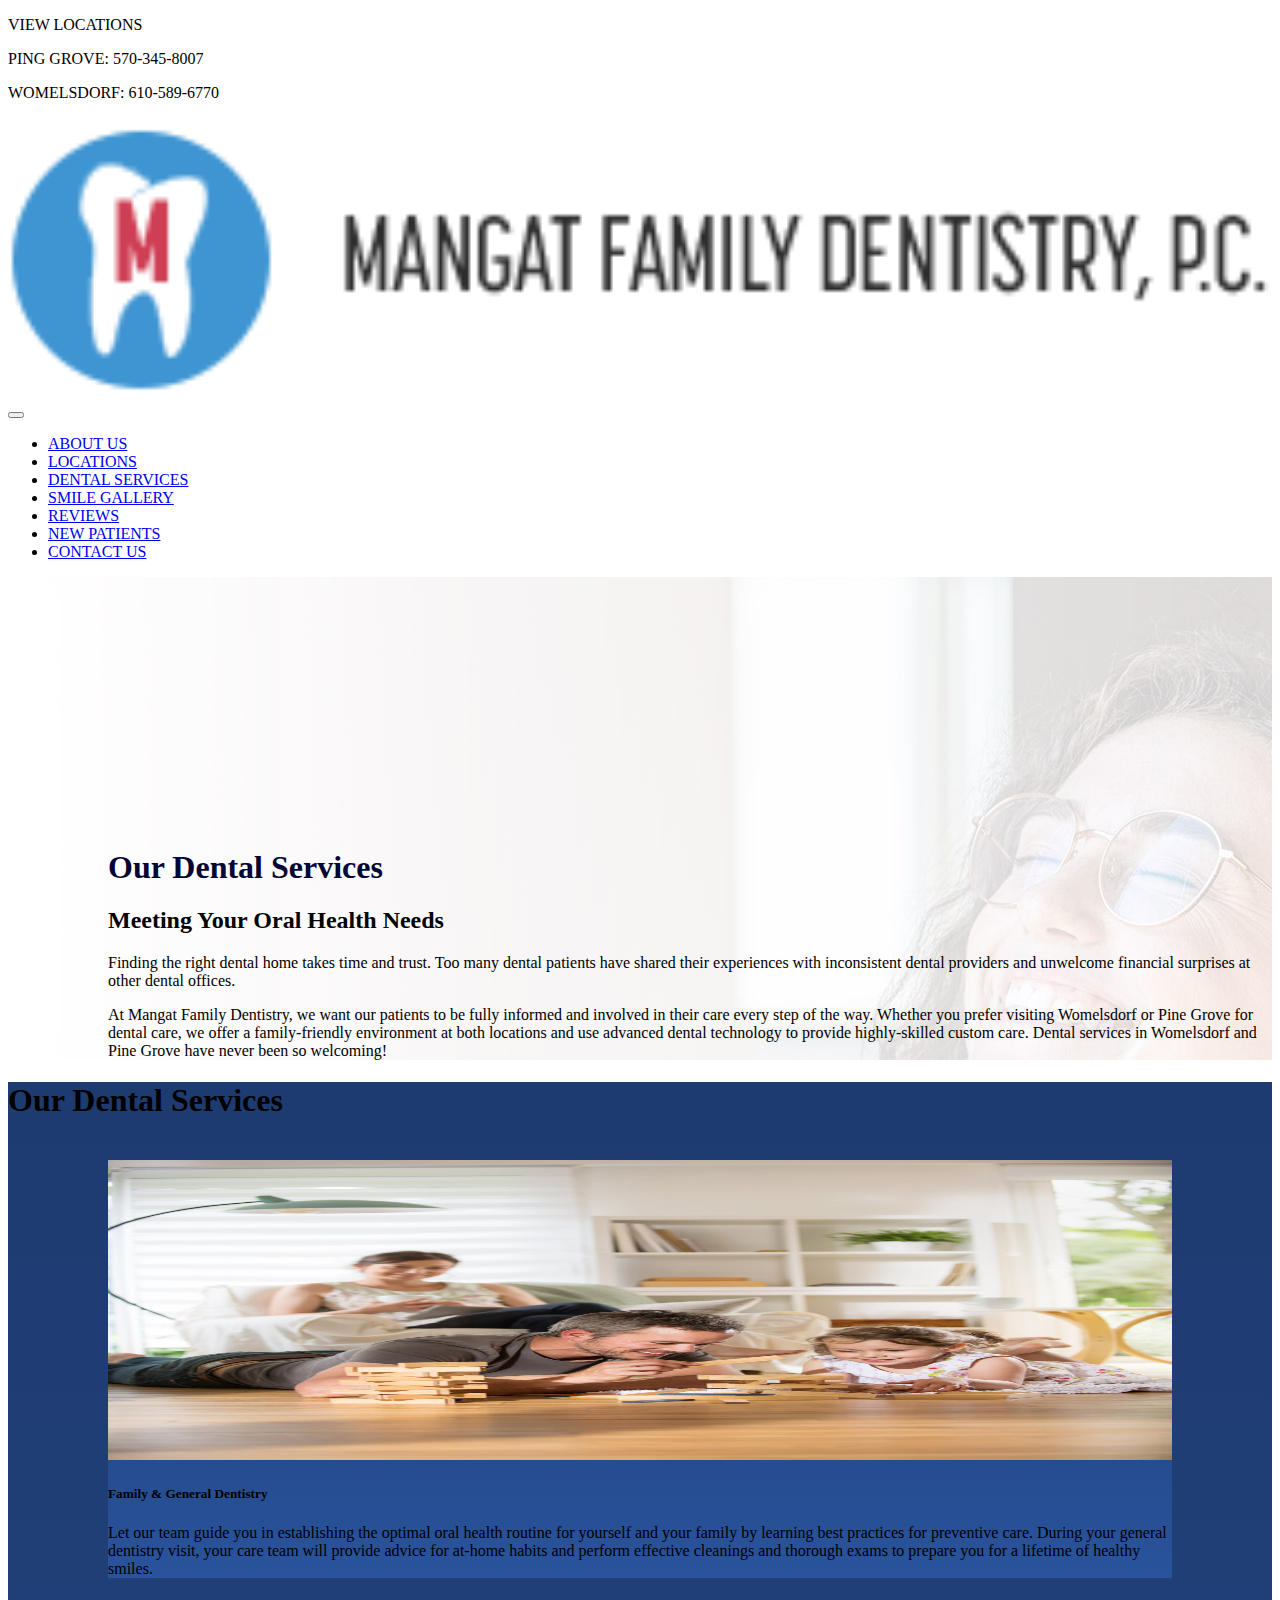
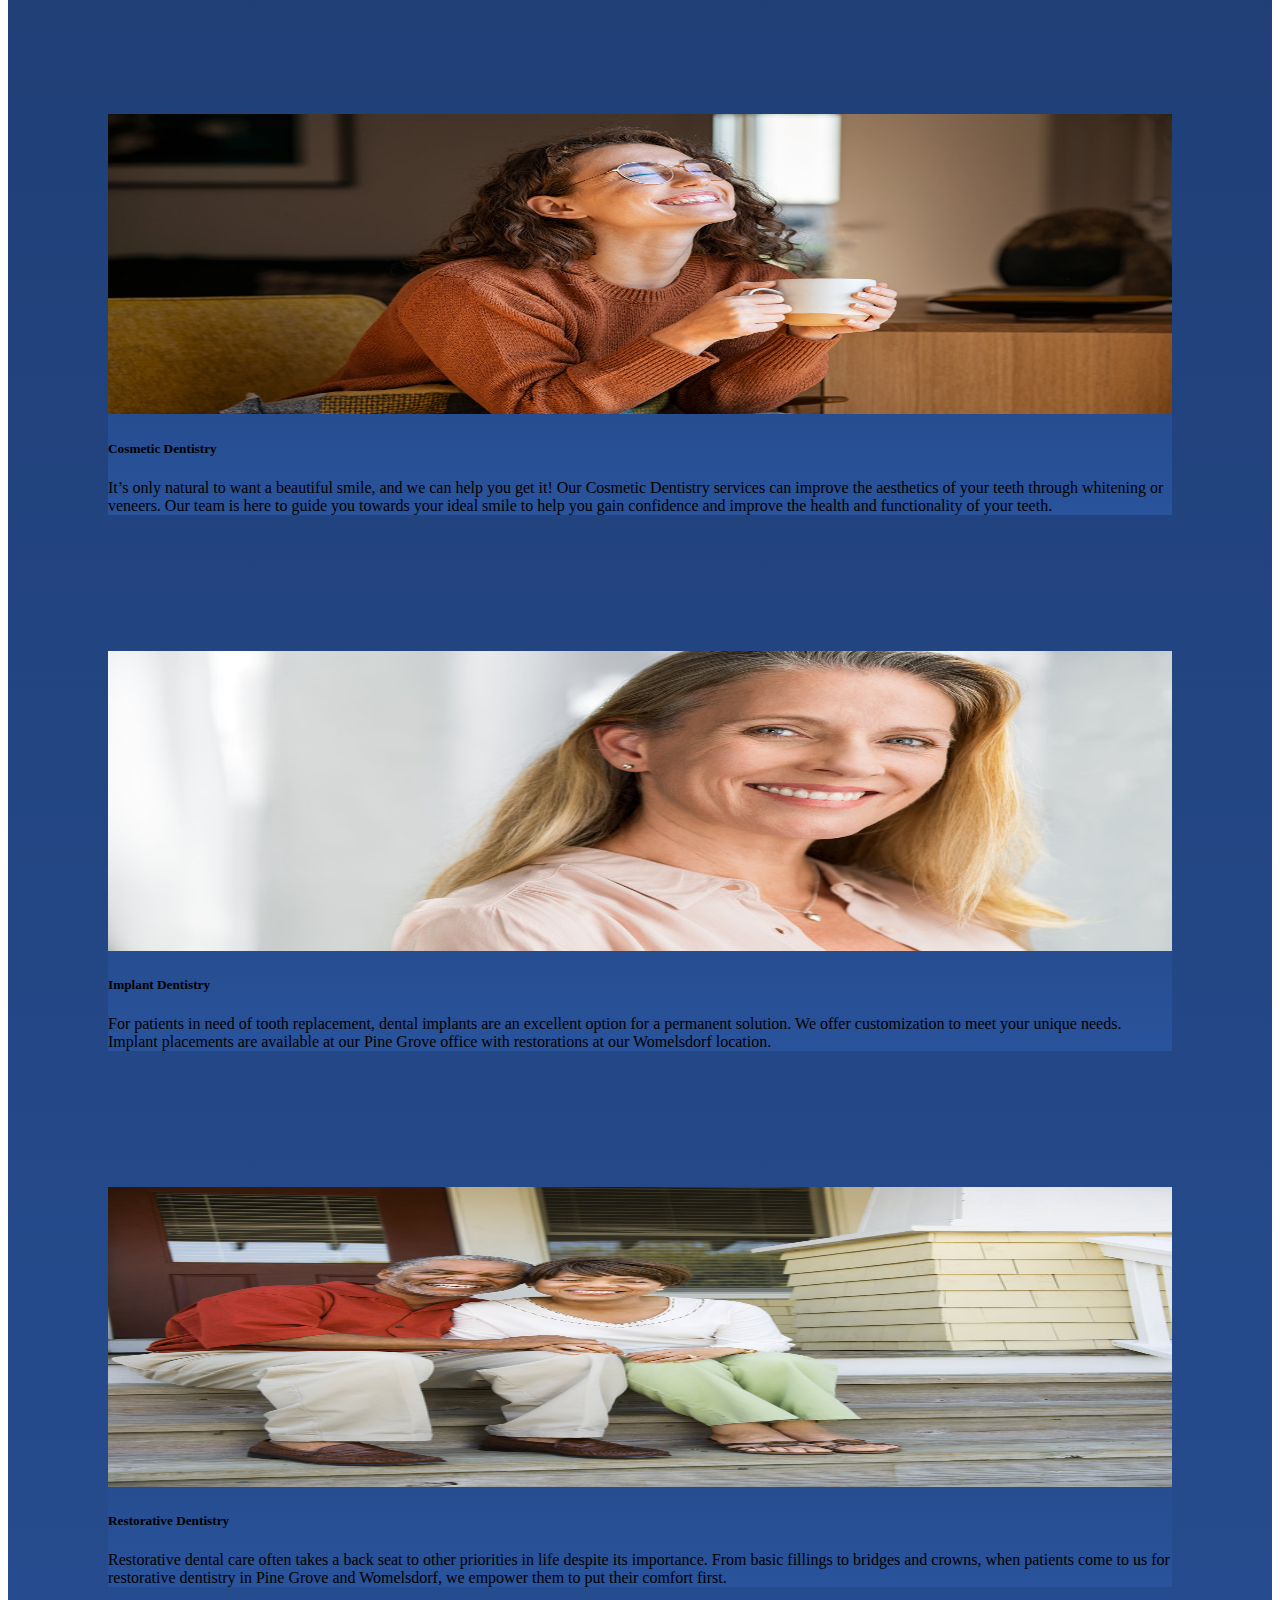
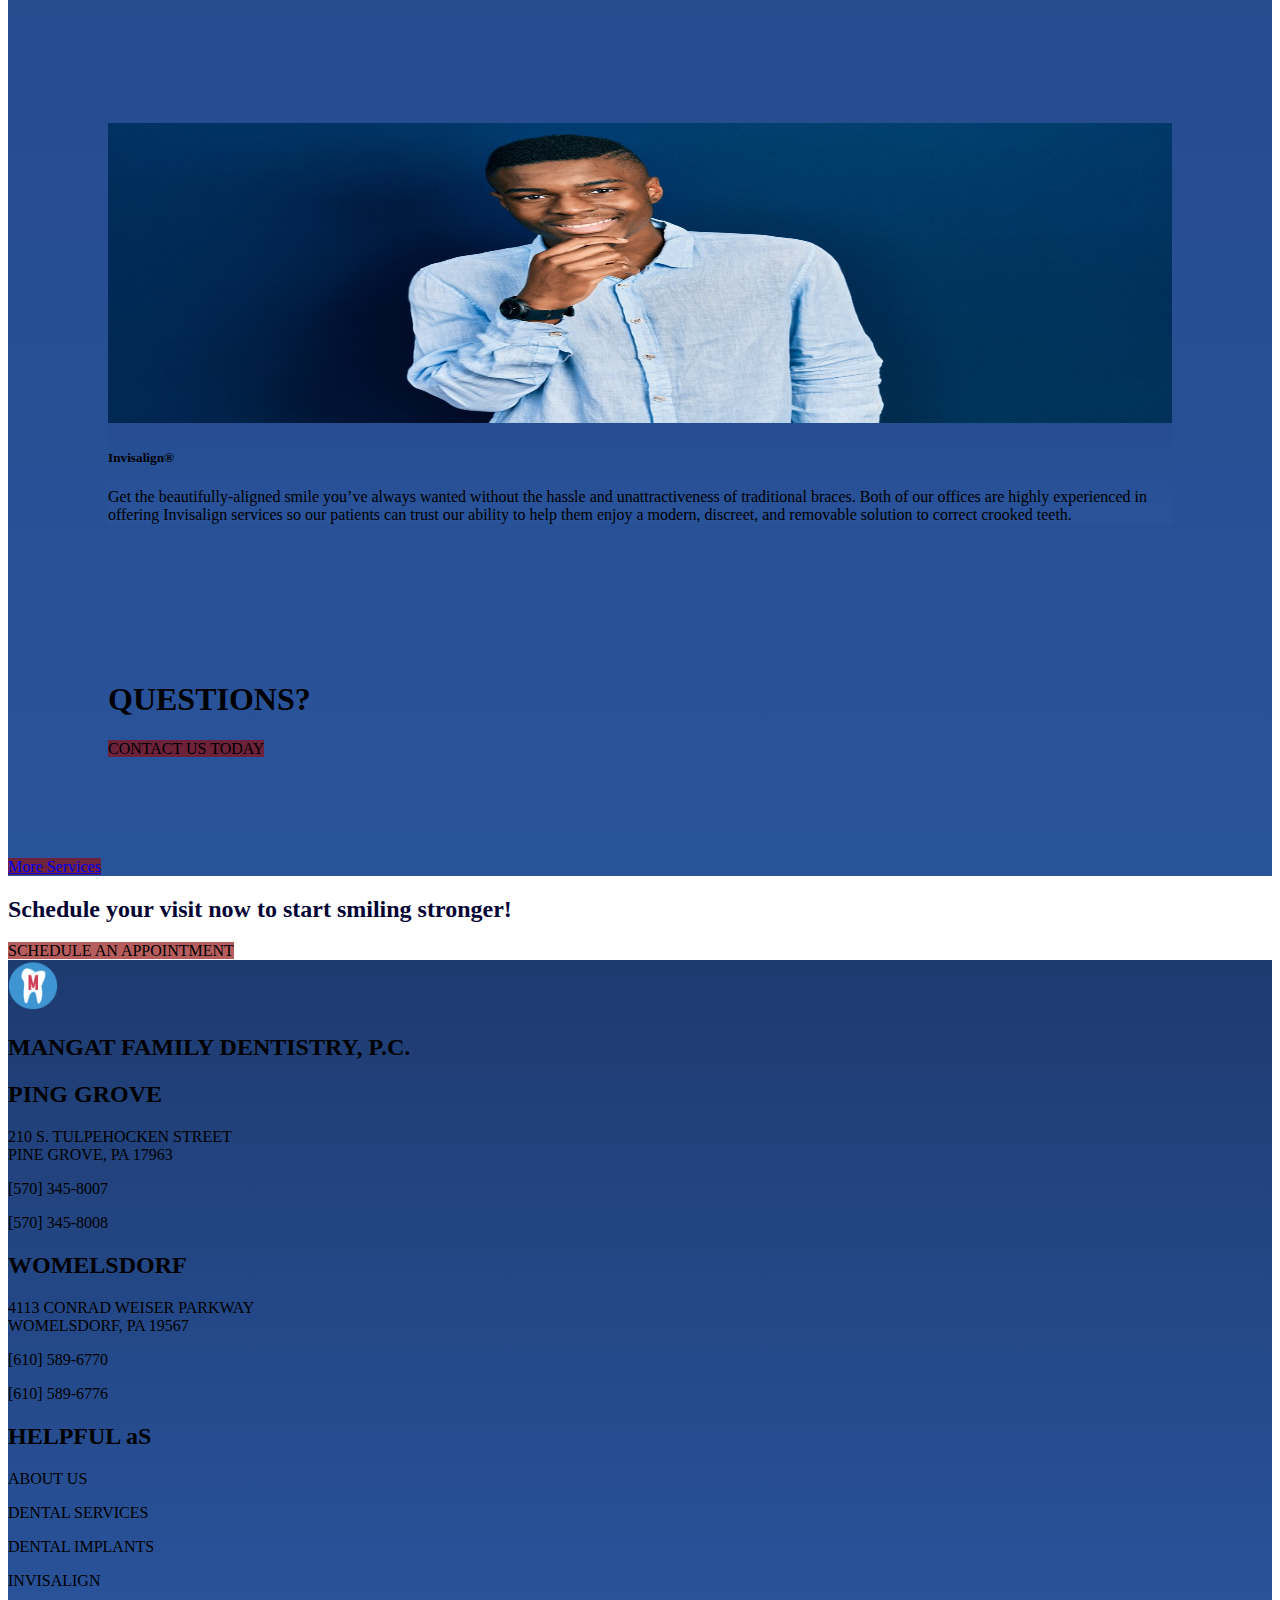
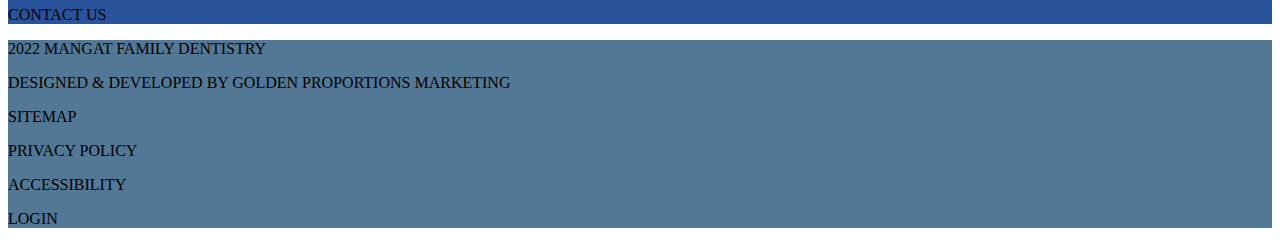
<file: mangat_main_service.html>
<!DOCTYPE html>
<html lang="en">
  <head>
    <meta charset="UTF-8" />
    <meta http-equiv="X-UA-Compatible" content="IE=edge" />
    <meta name="viewport" content="width=device-width, initial-scale=1.0" />
    <link
      href="https://cdn.jsdelivr.net/npm/bootstrap@5.0.2/dist/css/bootstrap.min.css"
      rel="stylesheet"
      integrity="sha384-EVSTQN3/azprG1Anm3QDgpJLIm9Nao0Yz1ztcQTwFspd3yD65VohhpuuCOmLASjC"
      crossorigin="anonymous"
    />
    <script
      src="https://cdn.jsdelivr.net/npm/bootstrap@5.0.2/dist/js/bootstrap.bundle.min.js"
      integrity="sha384-MrcW6ZMFYlzcLA8Nl+NtUVF0sA7MsXsP1UyJoMp4YLEuNSfAP+JcXn/tWtIaxVXM"
      crossorigin="anonymous"
    ></script>
    <link
      rel="stylesheet"
      href="https://cdnjs.cloudflare.com/ajax/libs/font-awesome/6.2.1/css/all.min.css"
      integrity="sha512-MV7K8+y+gLIBoVD59lQIYicR65iaqukzvf/nwasF0nqhPay5w/9lJmVM2hMDcnK1OnMGCdVK+iQrJ7lzPJQd1w=="
      crossorigin="anonymous"
      referrerpolicy="no-referrer"
    />
    <link rel="stylesheet" href="style.css" />

    <title>Manget Family Dentistry, P.C. - Dental Services</title>
  </head>
  <body>
    <!-- header start -->
    <div class="fixed-top">
      <div class="container-fluid bg-primary text-white">
        <div class="row">
          <div class="d-flex col-lg-7 mt-2">
            <a href="" class="text-white"
              ><i class="fa-sharp fa-solid fa-location-dot p-1"></i
            ></a>
            <p>VIEW LOCATIONS</p>
          </div>
          <div class="col-lg-5 mt-2">
            <div class="row d-flex">
              <div class="col-lg-6">
                <p><i class="fa fa-phone"></i> PING GROVE: 570-345-8007</p>
              </div>
              <div class="col-lg-6">
                <p><i class="fa fa-phone"></i> WOMELSDORF: 610-589-6770</p>
              </div>
            </div>
          </div>
        </div>
      </div>

      <nav class="navbar navbar-expand-lg navbar-light bg-light transparent">
        <div class="container-fluid">
          <a class="navbar-brand" href="/index.html"
            ><img class="aimg2" src="images/logo.png" alt=""
          /></a>
          <button
            class="navbar-toggler"
            type="button"
            data-bs-toggle="collapse"
            data-bs-target="#navbarSupportedContent"
            aria-controls="navbarSupportedContent"
            aria-expanded="false"
            aria-label="Toggle navigation"
          >
            <span class="navbar-toggler-icon"></span>
          </button>
          <div
            class="collapse navbar-collapse flex-grow-0"
            id="navbarSupportedContent"
          >
            <ul class="navbar-nav me-auto mb-2 mb-lg-0">
              <li class="nav-item">
                <a class="nav-link" href="/about_us.html"> ABOUT US </a>
              </li>
              <li class="nav-item">
                <a class="nav-link" href="#"> LOCATIONS </a>
              </li>
              <li class="nav-item">
                <a class="nav-link" href="/mangat_main_service.html">
                  DENTAL SERVICES
                </a>
              </li>
              <li class="nav-item">
                <a class="nav-link" href="#"> SMILE GALLERY </a>
              </li>
              <li class="nav-item">
                <a class="nav-link" href="#"> REVIEWS </a>
              </li>
              <li class="nav-item">
                <a class="nav-link" href="/new_patients.html"> NEW PATIENTS </a>
              </li>
              <li class="nav-item">
                <a class="nav-link" href="#"> CONTACT US </a>
              </li>
            </ul>
          </div>
        </div>
      </nav>
    </div>
    <!-- header end -->

    <div
      class="container-fluid p-5"
      style="
        background-image: url(images/cosmetic-hero-flattened.jpg);

        width: 100%;
      "
    >
      <div class="row wlc">
        <div class="col-lg-6 col-sm-12">
          <h1>Our Dental Services</h1>
          <h2>Meeting Your Oral Health Needs</h2>
          <p class="">
            Finding the right dental home takes time and trust. Too many dental
            patients have shared their experiences with inconsistent dental
            providers and unwelcome financial surprises at other dental offices.
          </p>

          <p class="">
            At Mangat Family Dentistry, we want our patients to be fully
            informed and involved in their care every step of the way. Whether
            you prefer visiting Womelsdorf or Pine Grove for dental care, we
            offer a family-friendly environment at both locations and use
            advanced dental technology to provide highly-skilled custom care.
            Dental services in Womelsdorf and Pine Grove have never been so
            welcoming!
          </p>
        </div>

        <div class="col-lg-6 col-sm-12"></div>
      </div>
    </div>

    <!-- our dental services section start-->

    <div class="container-fluid bgc text-white">
      <div class="container text-white">
        <div class="row text-center justify-content-between p-5">
          <h1 class="p-3">Our Dental Services</h1>
          <div class="col-lg-6 col-sm-12 locationd">
            <div class="card cardC">
              <img
                src="images/shutterstock_520071730.jpg"
                class="card-img-top"
                alt="..."
              />
              <div class="card-body">
                <h5 class="card-title">Family & General Dentistry</h5>
                <p>
                  Let our team guide you in establishing the optimal oral health
                  routine for yourself and your family by learning best
                  practices for preventive care. During your general dentistry
                  visit, your care team will provide advice for at-home habits
                  and perform effective cleanings and thorough exams to prepare
                  you for a lifetime of healthy smiles.
                </p>
              </div>
            </div>
          </div>
          <div class="col-lg-6 col-sm-12 locationd">
            <div class="card cardC">
              <img
                src="images/shutterstock_2003674928.jpg"
                class="card-img-top"
                alt="..."
              />
              <div class="card-body">
                <h5 class="card-title">Cosmetic Dentistry</h5>
                <p>
                  It’s only natural to want a beautiful smile, and we can help
                  you get it! Our Cosmetic Dentistry services can improve the
                  aesthetics of your teeth through whitening or veneers. Our
                  team is here to guide you towards your ideal smile to help you
                  gain confidence and improve the health and functionality of
                  your teeth.
                </p>
              </div>
            </div>
          </div>
        </div>
        <div class="row text-center justify-content-between p-5">
          <div class="col-lg-6 col-sm-12 locationd">
            <div class="card cardC">
              <img
                src="images/shutterstock_1133419244.jpg"
                class="card-img-top"
                alt="..."
              />
              <div class="card-body">
                <h5 class="card-title">Implant Dentistry</h5>
                <p>
                  For patients in need of tooth replacement, dental implants are
                  an excellent option for a permanent solution. We offer
                  customization to meet your unique needs. Implant placements
                  are available at our Pine Grove office with restorations at
                  our Womelsdorf location.
                </p>
              </div>
            </div>
          </div>
          <div class="col-lg-6 col-sm-12 locationd">
            <div class="card cardC">
              <img
                src="images/shutterstock_44645374.jpg"
                class="card-img-top"
                alt="..."
              />
              <div class="card-body">
                <h5 class="card-title">Restorative Dentistry</h5>
                <p>
                  Restorative dental care often takes a back seat to other
                  priorities in life despite its importance. From basic fillings
                  to bridges and crowns, when patients come to us for
                  restorative dentistry in Pine Grove and Womelsdorf, we empower
                  them to put their comfort first.
                  <!-- Let us get you on track to
                  return your oral health to optimal functionality! -->
                </p>
              </div>
            </div>
          </div>
        </div>
        <div class="row text-center justify-content-between p-5">
          <div class="col-lg-6 col-sm-12 locationd">
            <div class="card cardC">
              <img
                src="images/shutterstock_2075123968.jpg"
                class="card-img-top"
                alt="..."
              />
              <div class="card-body">
                <h5 class="card-title">Invisalign®</h5>
                <p>
                  Get the beautifully-aligned smile you’ve always wanted without
                  the hassle and unattractiveness of traditional braces. Both of
                  our offices are highly experienced in offering Invisalign
                  services so our patients can trust our ability to help them
                  enjoy a modern, discreet, and removable solution to correct
                  crooked teeth.
                </p>
              </div>
            </div>
          </div>
          <div class="col-lg-6 col-sm-12 locationd">
            <div class="p-5"><h1>QUESTIONS?</h1></div>
            <div>
              <a type="button" class="btn text-white">CONTACT US TODAY</a>
            </div>
          </div>
          <div>
            <a
              type="button"
              href="/mangat_sub_services.html"
              class="btn text-white"
              >More Services</a
            >
          </div>
        </div>
      </div>
    </div>

    <!-- our dental services section end-->

    <!-- schedule section start-->
    <div class="container-fluid p-5">
      <div class="container text-center pt-5">
        <div>
          <h2 class="ac">
            <b> Schedule your visit now to start smiling stronger! </b>
          </h2>
        </div>

        <div class="text-center pt-4">
          <a type="button" class="btn text-white p-2"
            >SCHEDULE AN APPOINTMENT</a
          >
        </div>
      </div>
    </div>
    <!--schedule section end -->
    <!-- footer start  -->
    <div class="comtainer-fluid text-white bgc">
      <div class="container text-center">
        <div class="p-3">
          <img class="fevicon" src="images/favicon.png" alt="" />
        </div>
        <div><h2>MANGAT FAMILY DENTISTRY, P.C.</h2></div>
        <div class="h2">
          <i class="fa-brands fa-facebook p-4"></i>
          <i class="fa-brands fa-google p-4"></i>
          <i class="fa-brands fa-youtube p-4"></i>
        </div>
      </div>
      <div class="container">
        <div class="row">
          <!-- ping Grove section start -->
          <div class="col-lg-4 col-md-6 col-sm-12 text-center">
            <h2>PING GROVE</h2>
            <div>
              <p>210 S. TULPEHOCKEN STREET <br />PINE GROVE, PA 17963</p>
              <p><i class="fa fa-phone"></i> [570] 345-8007</p>
              <p><i class="fa fa-phone"></i> [570] 345-8008</p>
            </div>
          </div>
          <!-- ping Grove section end -->
          <!-- Womelsdorf section start -->
          <div class="col-lg-4 col-md-6 col-sm-12 text-center">
            <h2>WOMELSDORF</h2>
            <div>
              <p>
                4113 CONRAD WEISER PARKWAY<br />
                WOMELSDORF, PA 19567
              </p>
              <p><i class="fa fa-phone"></i> [610] 589-6770</p>
              <p><i class="fa fa-phone"></i> [610] 589-6776</p>
            </div>
          </div>
          <!-- Womelsdorf section end -->
          <!-- helpful as section start -->
          <div class="col-lg-4 col-md-6 col-sm-12 text-center">
            <h2>HELPFUL aS</h2>
            <div>
              <p>ABOUT US</p>
              <p>DENTAL SERVICES</p>
              <p>DENTAL IMPLANTS</p>
              <p>INVISALIGN</p>
              <p>CONTACT US</p>
            </div>
          </div>
          <!-- helpful as section end -->
        </div>
      </div>
    </div>
    <div class="container-fluid text-white" style="background-color: #537895">
      <div class="row text-center">
        <div class="col-lg-8 col-sm-12 d-flex justify-content-center gap-4">
          <p class="p-1">
            <i class="fa-solid fa-copyright"></i> 2022 MANGAT FAMILY DENTISTRY
          </p>

          <p class="p-1">
            DESIGNED & DEVELOPED BY GOLDEN PROPORTIONS MARKETING
          </p>
        </div>
        <div class="col-lg-4 col-sm-12">
          <div class="row">
            <div class="col-lg-6 d-flex justify-content-center gap-3">
              <p class="p-1">SITEMAP</p>

              <p class="p-1">PRIVACY POLICY</p>
            </div>
            <div class="col-lg-6 d-flex justify-content-center gap-3">
              <p class="p-1">ACCESSIBILITY</p>

              <p class="p-1">LOGIN</p>
            </div>
          </div>
        </div>
      </div>
    </div>
    <!-- footer end -->
  </body>
</html>
</file>
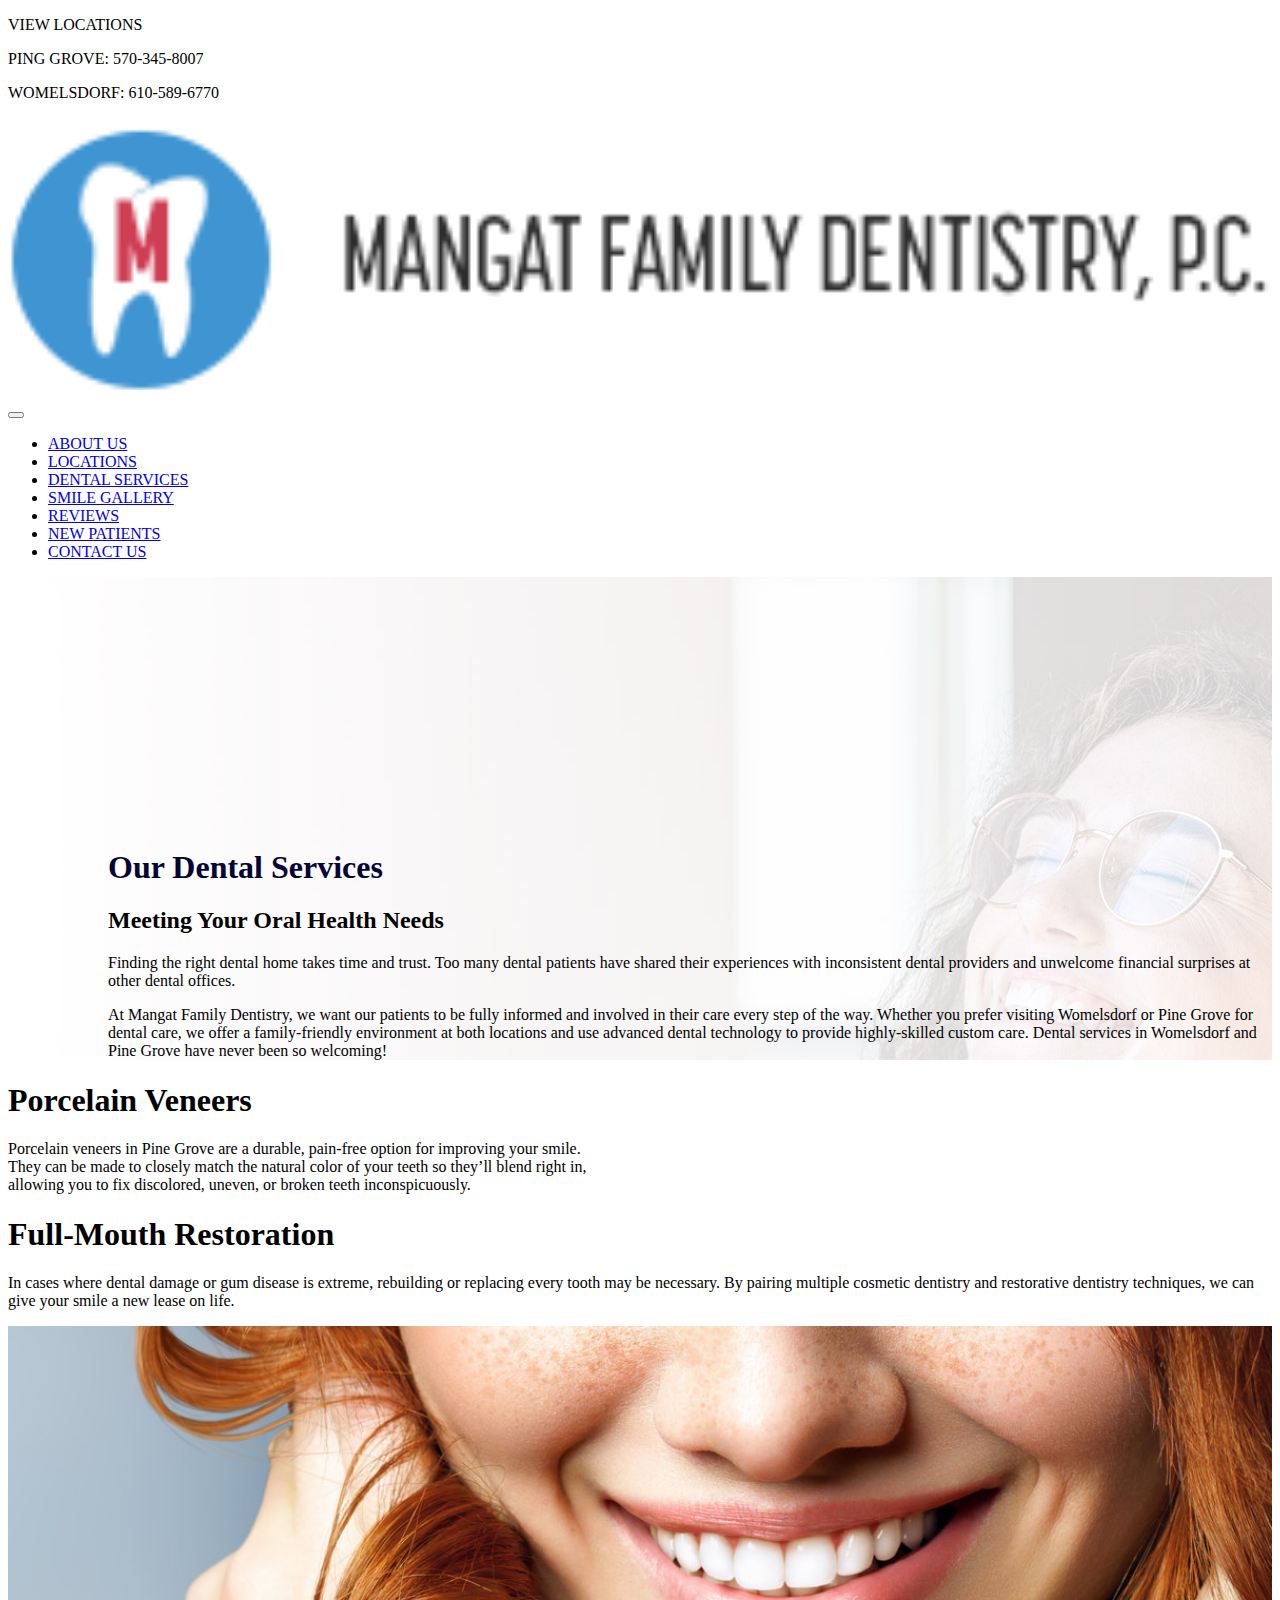
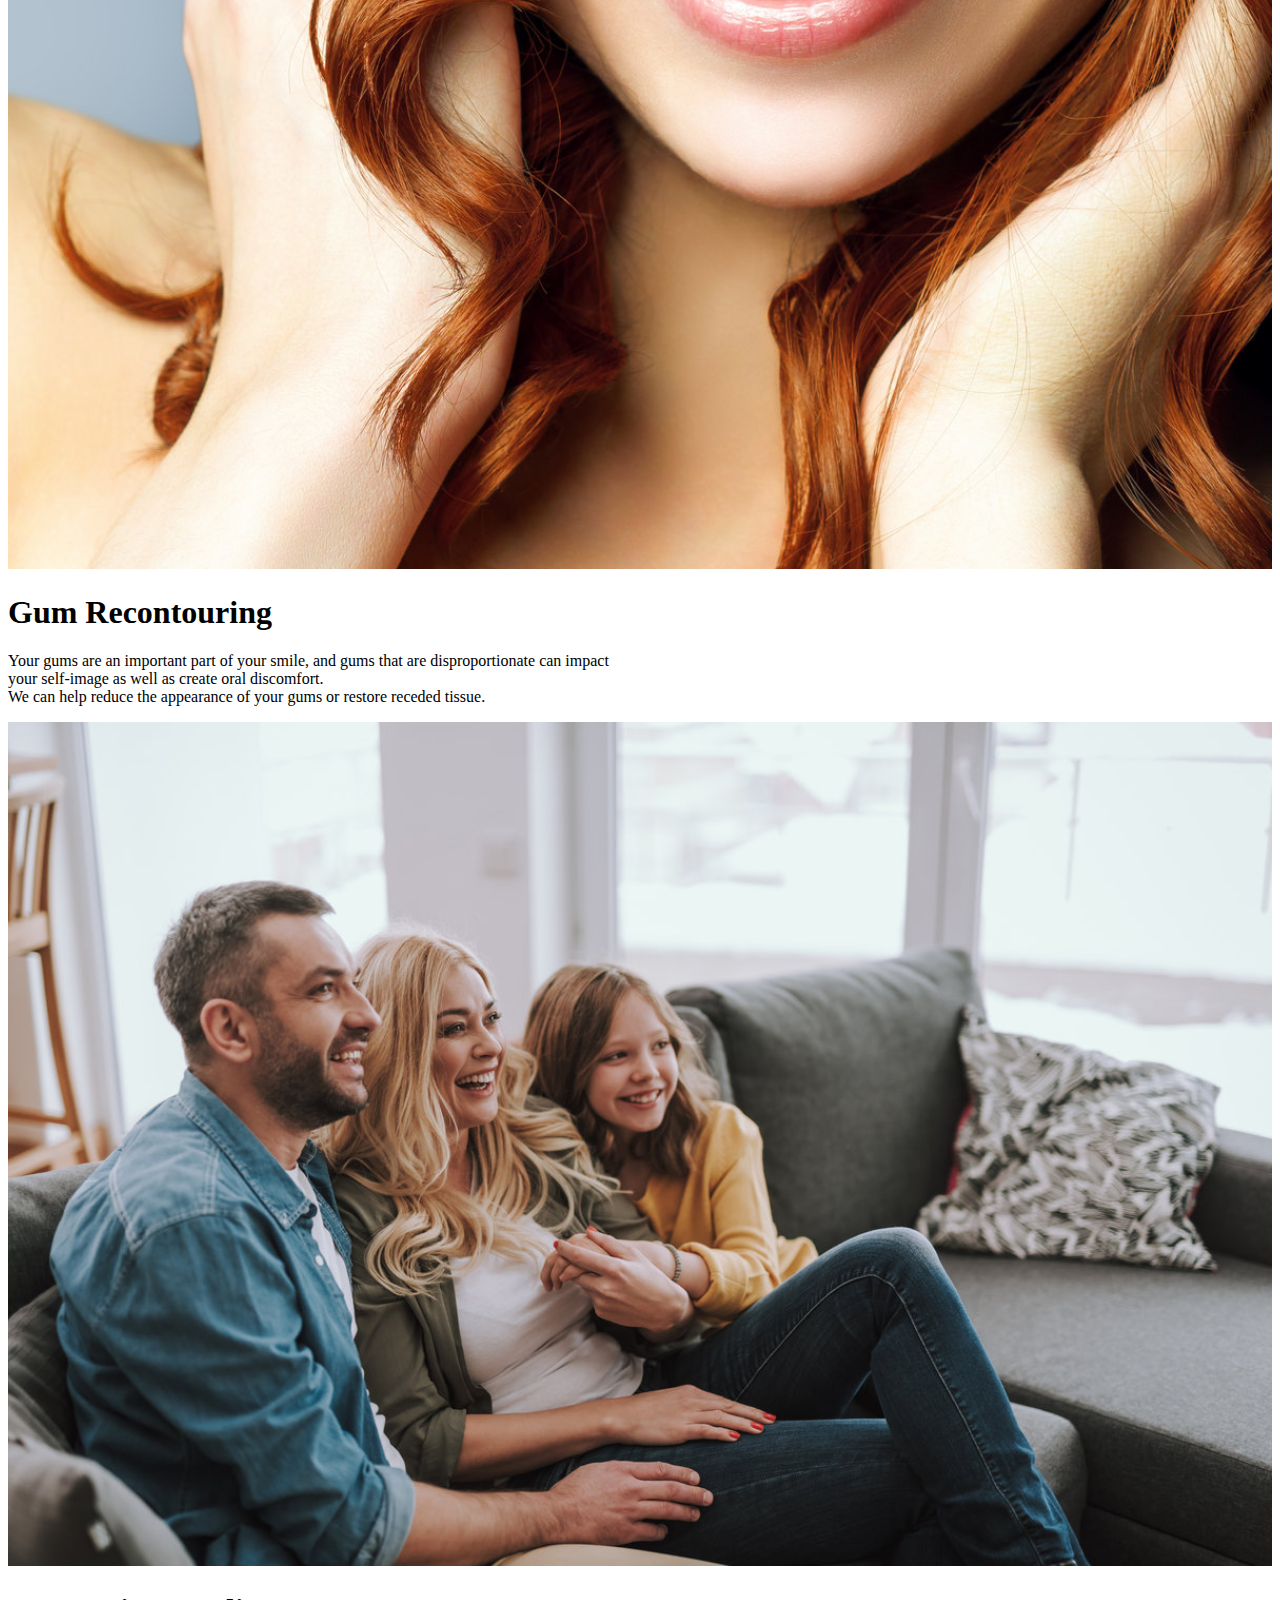
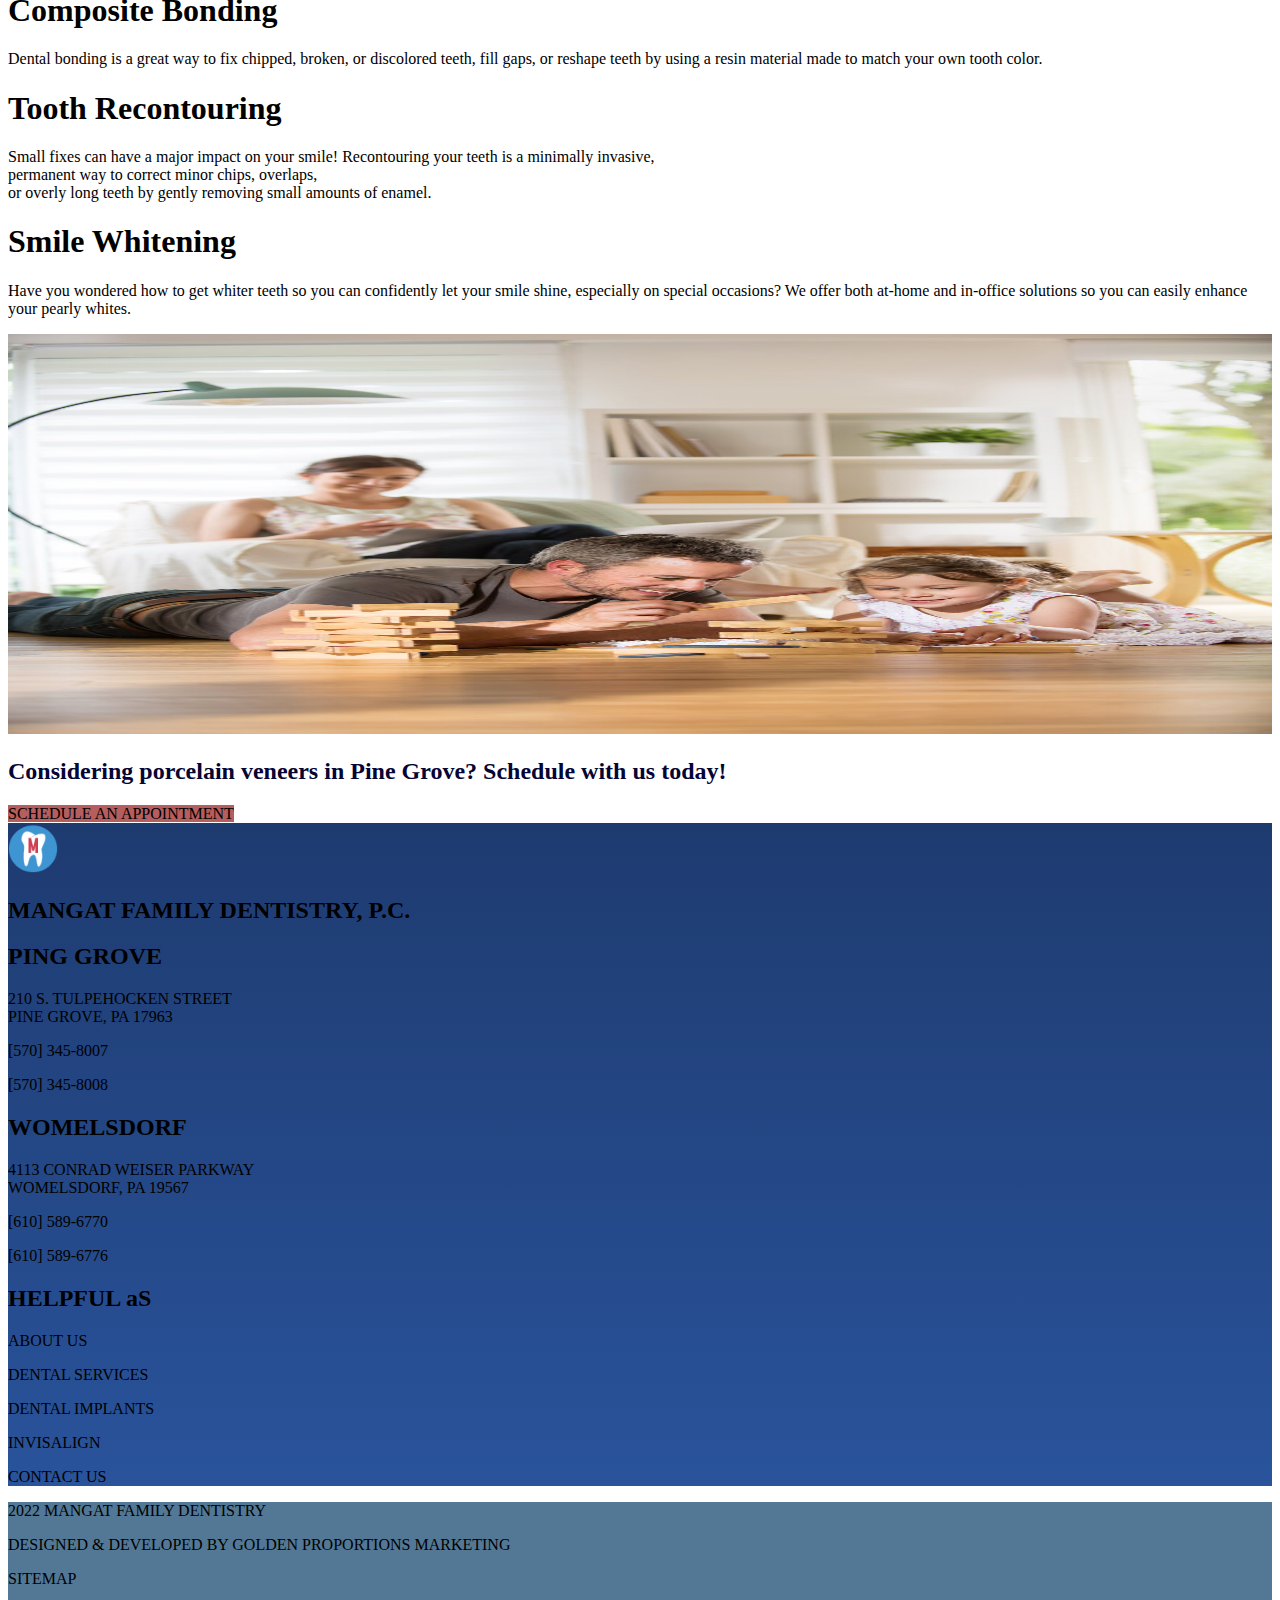
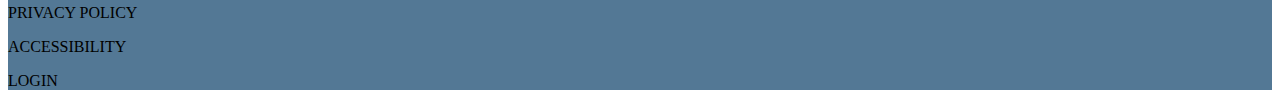
<file: mangat_sub_services.html>
<!DOCTYPE html>
<html lang="en">
  <head>
    <meta charset="UTF-8" />
    <meta http-equiv="X-UA-Compatible" content="IE=edge" />
    <meta name="viewport" content="width=device-width, initial-scale=1.0" />
    <link
      href="https://cdn.jsdelivr.net/npm/bootstrap@5.0.2/dist/css/bootstrap.min.css"
      rel="stylesheet"
      integrity="sha384-EVSTQN3/azprG1Anm3QDgpJLIm9Nao0Yz1ztcQTwFspd3yD65VohhpuuCOmLASjC"
      crossorigin="anonymous"
    />
    <script
      src="https://cdn.jsdelivr.net/npm/bootstrap@5.0.2/dist/js/bootstrap.bundle.min.js"
      integrity="sha384-MrcW6ZMFYlzcLA8Nl+NtUVF0sA7MsXsP1UyJoMp4YLEuNSfAP+JcXn/tWtIaxVXM"
      crossorigin="anonymous"
    ></script>
    <link
      rel="stylesheet"
      href="https://cdnjs.cloudflare.com/ajax/libs/font-awesome/6.2.1/css/all.min.css"
      integrity="sha512-MV7K8+y+gLIBoVD59lQIYicR65iaqukzvf/nwasF0nqhPay5w/9lJmVM2hMDcnK1OnMGCdVK+iQrJ7lzPJQd1w=="
      crossorigin="anonymous"
      referrerpolicy="no-referrer"
    />
    <link rel="stylesheet" href="style.css" />
    <title>Manget Family Dentistry, P.C. - Dental Services</title>
  </head>
  <body>
    <!-- header start -->
    <div class="fixed-top">
      <div class="container-fluid bg-primary text-white">
        <div class="row">
          <div class="d-flex col-lg-7 mt-2">
            <a href="" class="text-white"
              ><i class="fa-sharp fa-solid fa-location-dot p-1"></i
            ></a>
            <p>VIEW LOCATIONS</p>
          </div>
          <div class="col-lg-5 mt-2">
            <div class="row d-flex">
              <div class="col-lg-6">
                <p><i class="fa fa-phone"></i> PING GROVE: 570-345-8007</p>
              </div>
              <div class="col-lg-6">
                <p><i class="fa fa-phone"></i> WOMELSDORF: 610-589-6770</p>
              </div>
            </div>
          </div>
        </div>
      </div>

      <nav class="navbar navbar-expand-lg navbar-light bg-light transparent">
        <div class="container-fluid">
          <a class="navbar-brand" href="/index.html"
            ><img class="aimg2" src="images/logo.png" alt=""
          /></a>
          <button
            class="navbar-toggler"
            type="button"
            data-bs-toggle="collapse"
            data-bs-target="#navbarSupportedContent"
            aria-controls="navbarSupportedContent"
            aria-expanded="false"
            aria-label="Toggle navigation"
          >
            <span class="navbar-toggler-icon"></span>
          </button>
          <div
            class="collapse navbar-collapse flex-grow-0"
            id="navbarSupportedContent"
          >
            <ul class="navbar-nav me-auto mb-2 mb-lg-0">
              <li class="nav-item">
                <a class="nav-link" href="/about_us.html"> ABOUT US </a>
              </li>
              <li class="nav-item">
                <a class="nav-link" href="#"> LOCATIONS </a>
              </li>
              <li class="nav-item">
                <a class="nav-link" href="/mangat_main_service.html">
                  DENTAL SERVICES
                </a>
              </li>
              <li class="nav-item">
                <a class="nav-link" href="#"> SMILE GALLERY </a>
              </li>
              <li class="nav-item">
                <a class="nav-link" href="#"> REVIEWS </a>
              </li>
              <li class="nav-item">
                <a class="nav-link" href="/new_patients.html"> NEW PATIENTS </a>
              </li>
              <li class="nav-item">
                <a class="nav-link" href="#"> CONTACT US </a>
              </li>
            </ul>
          </div>
        </div>
      </nav>
    </div>
    <!-- header end -->

    <div
      class="container-fluid p-5"
      style="
        background-image: url(images/cosmetic-hero-flattened.jpg);
        width: 100%;
      "
    >
      <div class="row wlc">
        <div class="col-lg-6 col-sm-12">
          <h1>Our Dental Services</h1>
          <h2>Meeting Your Oral Health Needs</h2>
          <p class="">
            Finding the right dental home takes time and trust. Too many dental
            patients have shared their experiences with inconsistent dental
            providers and unwelcome financial surprises at other dental offices.
          </p>

          <p class="">
            At Mangat Family Dentistry, we want our patients to be fully
            informed and involved in their care every step of the way. Whether
            you prefer visiting Womelsdorf or Pine Grove for dental care, we
            offer a family-friendly environment at both locations and use
            advanced dental technology to provide highly-skilled custom care.
            Dental services in Womelsdorf and Pine Grove have never been so
            welcoming!
          </p>
        </div>

        <div class="col-lg-6 col-sm-12"></div>
      </div>
    </div>

    <!-- our dental services section start-->
    <div class="container p-4">
      <div class="row mss">
        <h1>Porcelain Veneers</h1>
        <p>
          Porcelain veneers in Pine Grove are a durable, pain-free option for
          improving your smile.<br />
          They can be made to closely match the natural color of your teeth so
          they’ll blend right in,<br />
          allowing you to fix discolored, uneven, or broken teeth
          inconspicuously.
        </p>
      </div>
      <div class="row p-5">
        <div class="col-lg-6 pt-5">
          <h1>Full-Mouth Restoration</h1>
          <p>
            In cases where dental damage or gum disease is extreme, rebuilding
            or replacing every tooth may be necessary. By pairing multiple
            cosmetic dentistry and restorative dentistry techniques, we can give
            your smile a new lease on life.
          </p>
        </div>
        <div class="col-lg-6">
          <img class="aimg2" src="images/shutterstock_1860133612.jpg" alt="" />
        </div>
      </div>
      <div class="row mss">
        <h1>Gum Recontouring</h1>
        <p>
          Your gums are an important part of your smile, and gums that are
          disproportionate can impact<br />
          your self-image as well as create oral discomfort. <br />We can help
          reduce the appearance of your gums or restore receded tissue.
        </p>
      </div>
      <div class="row p-5">
        <div class="col-lg-6">
          <img class="aimg2" src="images/shutterstock_1319976035.jpg" alt="" />
        </div>
        <div class="col-lg-6 pt-5">
          <h1>Composite Bonding</h1>
          <p>
            Dental bonding is a great way to fix chipped, broken, or discolored
            teeth, fill gaps, or reshape teeth by using a resin material made to
            match your own tooth color.
          </p>
        </div>
      </div>
      <div class="row mss">
        <h1>Tooth Recontouring</h1>
        <p>
          Small fixes can have a major impact on your smile! Recontouring your
          teeth is a minimally invasive,<br />
          permanent way to correct minor chips, overlaps, <br />or overly long
          teeth by gently removing small amounts of enamel.
        </p>
      </div>
      <div class="row p-5">
        <div class="col-lg-6 pt-5">
          <h1>Smile Whitening</h1>
          <p>
            Have you wondered how to get whiter teeth so you can confidently let
            your smile shine, especially on special occasions? We offer both
            at-home and in-office solutions so you can easily enhance your
            pearly whites.
          </p>
        </div>
        <div class="col-lg-6">
          <img class="aimg" src="images/shutterstock_520071730.jpg" alt="" />
        </div>
      </div>
    </div>
    <!-- our dental services section end-->

    <!-- schedule section start-->
    <div class="container-fluid p-5">
      <div class="container text-center pt-5">
        <div>
          <h2 class="ac">
            <b>
              Considering porcelain veneers in Pine Grove? Schedule with us
              today!
            </b>
          </h2>
        </div>

        <div class="text-center pt-4">
          <a type="button" class="btn text-white p-2"
            >SCHEDULE AN APPOINTMENT</a
          >
        </div>
      </div>
    </div>
    <!--schedule section end -->
    <!-- footer start  -->
    <div class="comtainer-fluid text-white bgc">
      <div class="container text-center">
        <div class="p-3">
          <img class="fevicon" src="images/favicon.png" alt="" />
        </div>

        <div><h2>MANGAT FAMILY DENTISTRY, P.C.</h2></div>
        <div class="h2">
          <i class="fa-brands fa-facebook p-4"></i>
          <i class="fa-brands fa-google p-4"></i>
          <i class="fa-brands fa-youtube p-4"></i>
        </div>
      </div>
      <div class="container">
        <div class="row">
          <!-- ping Grove section start -->
          <div class="col-lg-4 col-md-6 col-sm-12 text-center">
            <h2>PING GROVE</h2>
            <div>
              <p>210 S. TULPEHOCKEN STREET <br />PINE GROVE, PA 17963</p>
              <p><i class="fa fa-phone"></i> [570] 345-8007</p>
              <p><i class="fa fa-phone"></i> [570] 345-8008</p>
            </div>
          </div>
          <!-- ping Grove section end -->
          <!-- Womelsdorf section start -->
          <div class="col-lg-4 col-md-6 col-sm-12 text-center">
            <h2>WOMELSDORF</h2>
            <div>
              <p>
                4113 CONRAD WEISER PARKWAY<br />
                WOMELSDORF, PA 19567
              </p>
              <p><i class="fa fa-phone"></i> [610] 589-6770</p>
              <p><i class="fa fa-phone"></i> [610] 589-6776</p>
            </div>
          </div>
          <!-- Womelsdorf section end -->
          <!-- helpful as section start -->
          <div class="col-lg-4 col-md-6 col-sm-12 text-center">
            <h2>HELPFUL aS</h2>
            <div>
              <p>ABOUT US</p>
              <p>DENTAL SERVICES</p>
              <p>DENTAL IMPLANTS</p>
              <p>INVISALIGN</p>
              <p>CONTACT US</p>
            </div>
          </div>
          <!-- helpful as section end -->
        </div>
      </div>
    </div>
    <div class="container-fluid text-white" style="background-color: #537895">
      <div class="row text-center">
        <div class="col-lg-8 col-sm-12 d-flex justify-content-center gap-4">
          <p class="p-1">
            <i class="fa-solid fa-copyright"></i> 2022 MANGAT FAMILY DENTISTRY
          </p>

          <p class="p-1">
            DESIGNED & DEVELOPED BY GOLDEN PROPORTIONS MARKETING
          </p>
        </div>
        <div class="col-lg-4 col-sm-12">
          <div class="row">
            <div class="col-lg-6 d-flex justify-content-center gap-3">
              <p class="p-1">SITEMAP</p>

              <p class="p-1">PRIVACY POLICY</p>
            </div>
            <div class="col-lg-6 d-flex justify-content-center gap-3">
              <p class="p-1">ACCESSIBILITY</p>

              <p class="p-1">LOGIN</p>
            </div>
          </div>
        </div>
      </div>
    </div>
    <!-- footer end -->
  </body>
</html>
</file>
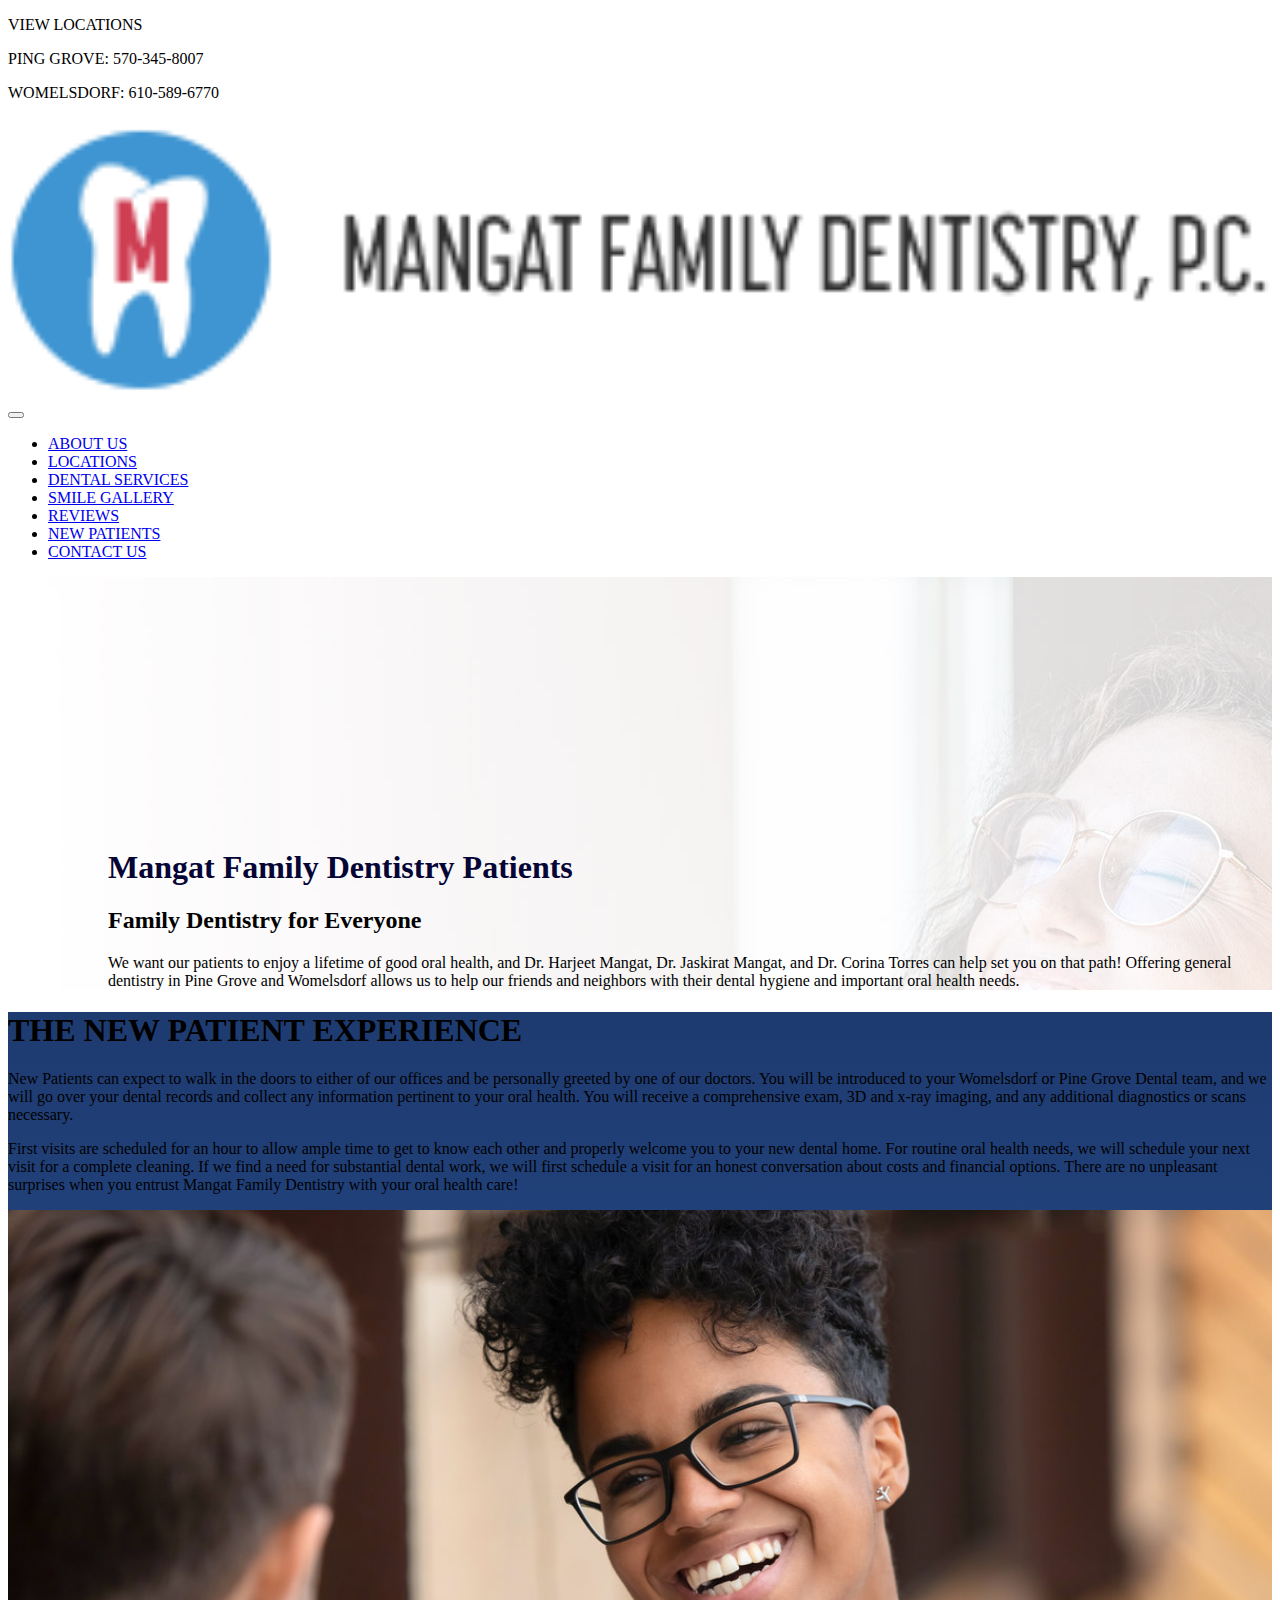
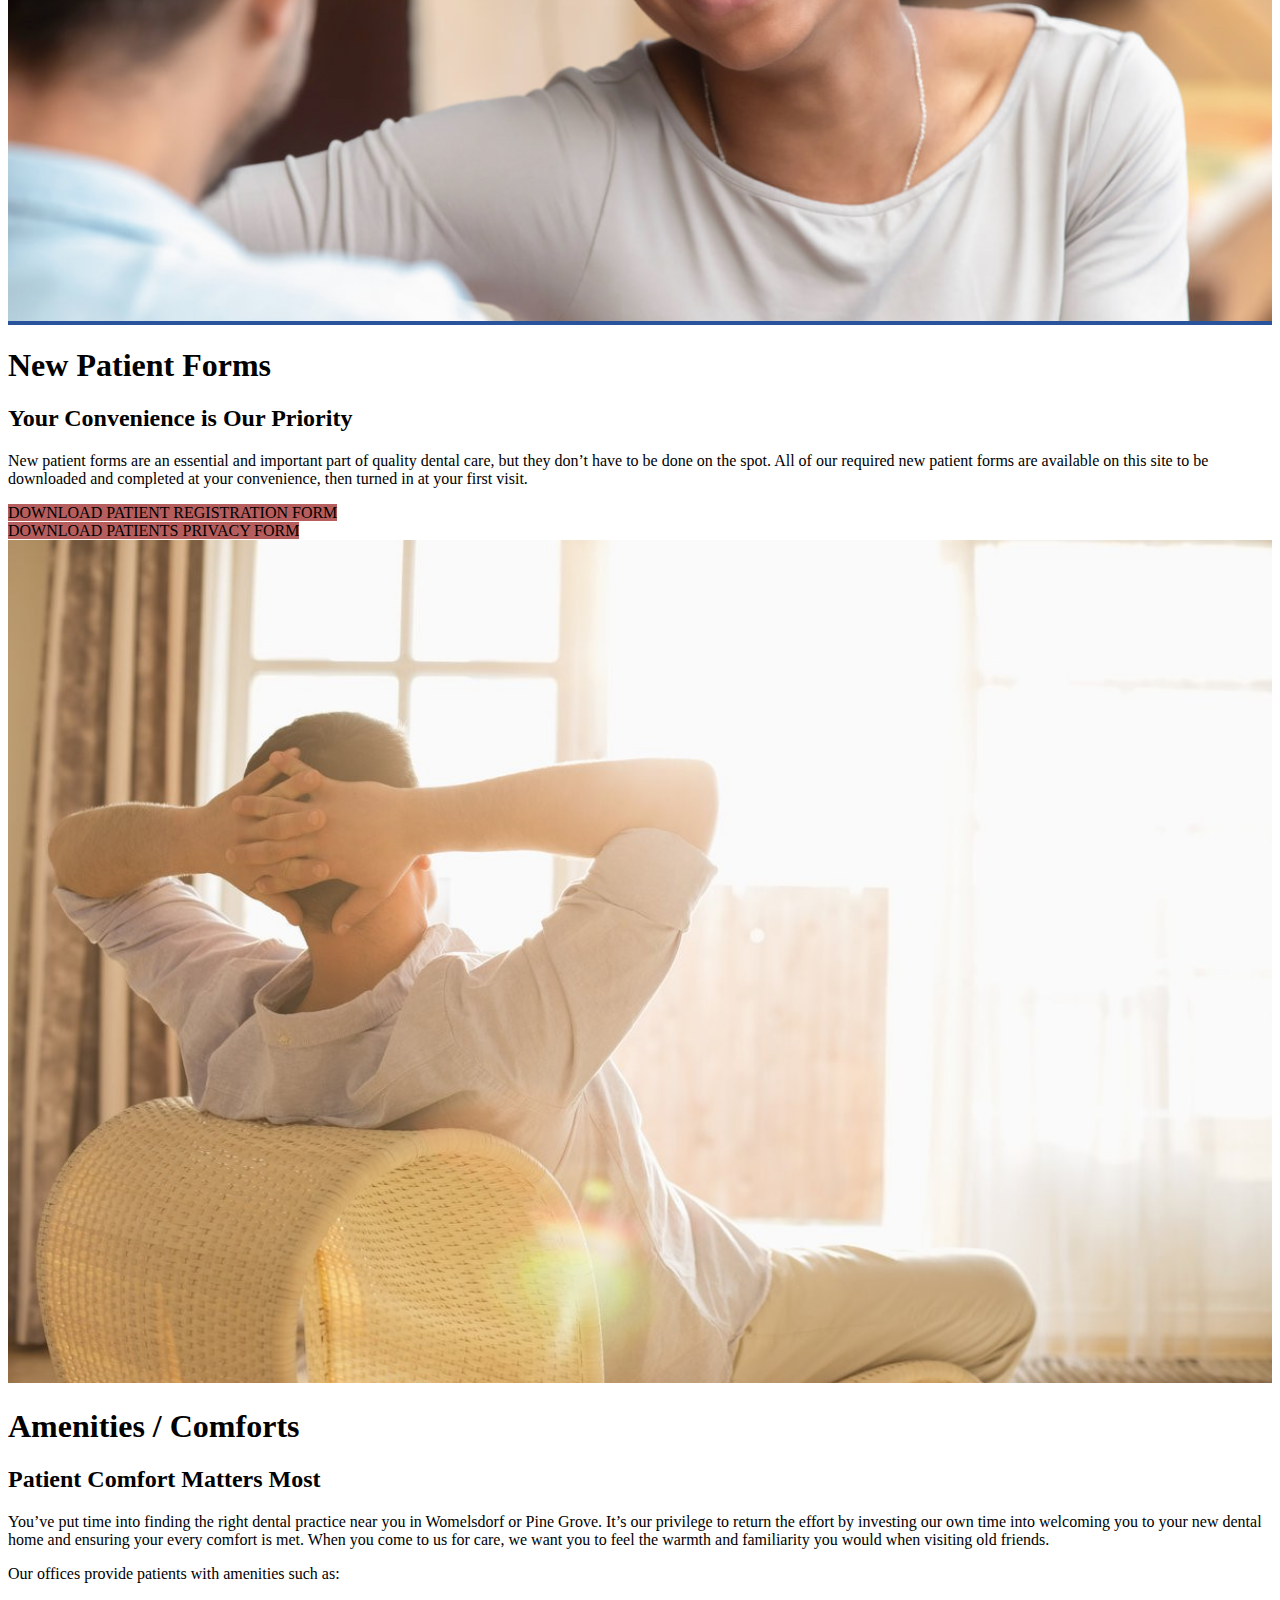
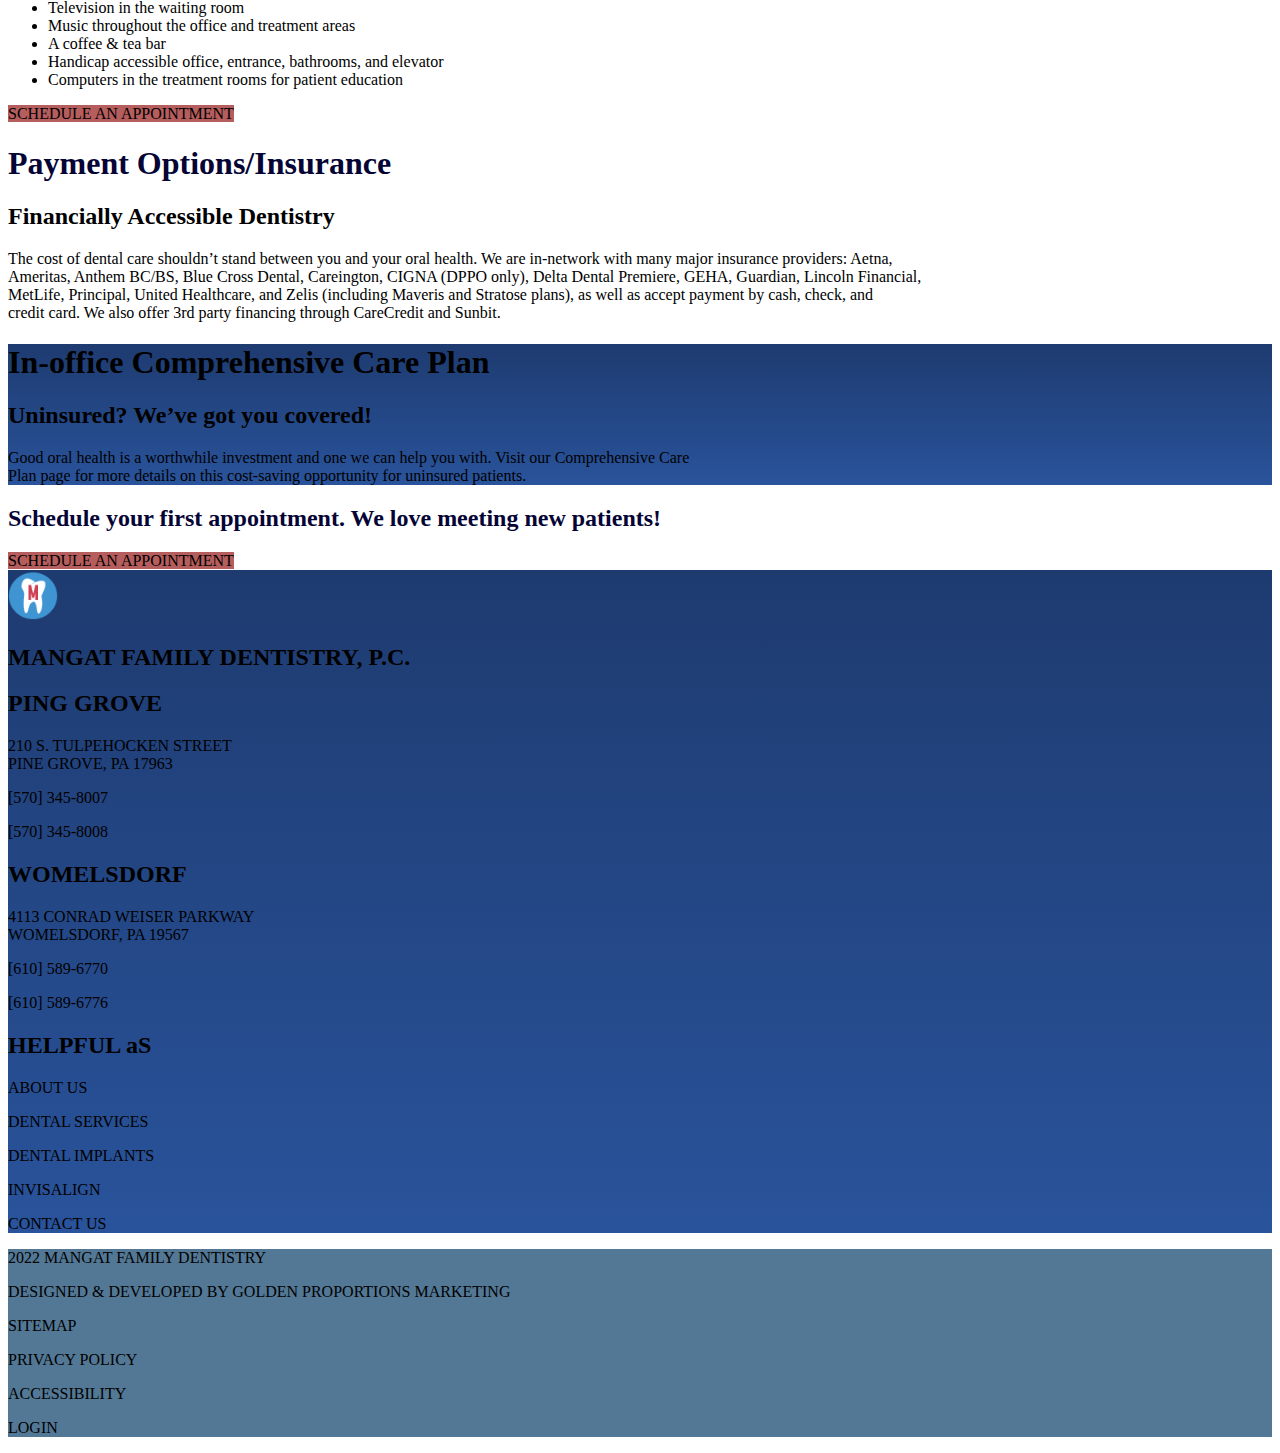
<file: new_patients.html>
<!DOCTYPE html>
<html lang="en">
  <head>
    <meta charset="UTF-8" />
    <meta http-equiv="X-UA-Compatible" content="IE=edge" />
    <meta name="viewport" content="width=device-width, initial-scale=1.0" />
    <link
      href="https://cdn.jsdelivr.net/npm/bootstrap@5.0.2/dist/css/bootstrap.min.css"
      rel="stylesheet"
      integrity="sha384-EVSTQN3/azprG1Anm3QDgpJLIm9Nao0Yz1ztcQTwFspd3yD65VohhpuuCOmLASjC"
      crossorigin="anonymous"
    />
    <script
      src="https://cdn.jsdelivr.net/npm/bootstrap@5.0.2/dist/js/bootstrap.bundle.min.js"
      integrity="sha384-MrcW6ZMFYlzcLA8Nl+NtUVF0sA7MsXsP1UyJoMp4YLEuNSfAP+JcXn/tWtIaxVXM"
      crossorigin="anonymous"
    ></script>
    <link
      rel="stylesheet"
      href="https://cdnjs.cloudflare.com/ajax/libs/font-awesome/6.2.1/css/all.min.css"
      integrity="sha512-MV7K8+y+gLIBoVD59lQIYicR65iaqukzvf/nwasF0nqhPay5w/9lJmVM2hMDcnK1OnMGCdVK+iQrJ7lzPJQd1w=="
      crossorigin="anonymous"
      referrerpolicy="no-referrer"
    />
    <link rel="stylesheet" href="style.css" />
    <title>Manget Family Dentistry, P.C. - New Patients</title>
  </head>
  <body>
    <!-- header start -->
    <div class="fixed-top">
      <div class="container-fluid bg-primary text-white">
        <div class="row">
          <div class="d-flex col-lg-7 mt-2">
            <a href="" class="text-white"
              ><i class="fa-sharp fa-solid fa-location-dot p-1"></i
            ></a>
            <p>VIEW LOCATIONS</p>
          </div>
          <div class="col-lg-5 mt-2">
            <div class="row d-flex">
              <div class="col-lg-6">
                <p><i class="fa fa-phone"></i> PING GROVE: 570-345-8007</p>
              </div>
              <div class="col-lg-6">
                <p><i class="fa fa-phone"></i> WOMELSDORF: 610-589-6770</p>
              </div>
            </div>
          </div>
        </div>
      </div>

      <nav class="navbar navbar-expand-lg navbar-light bg-light transparent">
        <div class="container-fluid">
          <a class="navbar-brand" href="/index.html"
            ><img class="aimg2" src="images/logo.png" alt=""
          /></a>
          <button
            class="navbar-toggler"
            type="button"
            data-bs-toggle="collapse"
            data-bs-target="#navbarSupportedContent"
            aria-controls="navbarSupportedContent"
            aria-expanded="false"
            aria-label="Toggle navigation"
          >
            <span class="navbar-toggler-icon"></span>
          </button>
          <div
            class="collapse navbar-collapse flex-grow-0"
            id="navbarSupportedContent"
          >
            <ul class="navbar-nav me-auto mb-2 mb-lg-0">
              <li class="nav-item">
                <a class="nav-link" href="/about_us.html"> ABOUT US </a>
              </li>
              <li class="nav-item">
                <a class="nav-link" href="#"> LOCATIONS </a>
              </li>
              <li class="nav-item">
                <a class="nav-link" href="/mangat_main_service.html">
                  DENTAL SERVICES
                </a>
              </li>
              <li class="nav-item">
                <a class="nav-link" href="#"> SMILE GALLERY </a>
              </li>
              <li class="nav-item">
                <a class="nav-link" href="#"> REVIEWS </a>
              </li>
              <li class="nav-item">
                <a class="nav-link" href="/new_patients.html"> NEW PATIENTS </a>
              </li>
              <li class="nav-item">
                <a class="nav-link" href="#"> CONTACT US </a>
              </li>
            </ul>
          </div>
        </div>
      </nav>
    </div>
    <!-- header end -->
    <div
      class="container-fluid p-5"
      style="
        background-image: url(images/cosmetic-hero-flattened.jpg);
        width: 100%;
      "
    >
      <div class="row wlc">
        <div class="col-lg-6 col-sm-12">
          <h1>Mangat Family Dentistry Patients</h1>
          <h2>Family Dentistry for Everyone</h2>
          <p class="pt-3">
            We want our patients to enjoy a lifetime of good oral health, and
            Dr. Harjeet Mangat, Dr. Jaskirat Mangat, and Dr. Corina Torres can
            help set you on that path! Offering general dentistry in Pine Grove
            and Womelsdorf allows us to help our friends and neighbors with
            their dental hygiene and important oral health needs.
          </p>
        </div>
      </div>
    </div>

    <!-- patient experience section start -->

    <div class="container-fluid bgc text-white p-5">
      <div class="text-center">
        <h1><b>THE NEW PATIENT EXPERIENCE</b></h1>
      </div>
      <div class="row p-3">
        <div class="col-lg-6 col-sm-12 p-5">
          <div class="pt-5">
            <p>
              New Patients can expect to walk in the doors to either of our
              offices and be personally greeted by one of our doctors. You will
              be introduced to your Womelsdorf or Pine Grove Dental team, and we
              will go over your dental records and collect any information
              pertinent to your oral health. You will receive a comprehensive
              exam, 3D and x-ray imaging, and any additional diagnostics or
              scans necessary.
            </p>
            <p>
              First visits are scheduled for an hour to allow ample time to get
              to know each other and properly welcome you to your new dental
              home. For routine oral health needs, we will schedule your next
              visit for a complete cleaning. If we find a need for substantial
              dental work, we will first schedule a visit for an honest
              conversation about costs and financial options. There are no
              unpleasant surprises when you entrust Mangat Family Dentistry with
              your oral health care!
            </p>
          </div>
          <!-- <div class="text-center">
            <a type="button" class="btn text-white p-2">MEET OUR TEAM</a>
          </div> -->
        </div>
        <div class="col-lg-6 col-sm-12 p-5">
          <img class="aimg2" src="images/shutterstock_1361068478.jpg" alt="" />
        </div>
      </div>
    </div>
    <!-- patient experience section end -->

    <!-- new patients form start -->
    <div class="container-fluid bc p-5">
      <div class="text-center">
        <h1><b>New Patient Forms</b></h1>
        <h2>Your Convenience is Our Priority</h2>
      </div>
      <div class="row p-3">
        <div class="col-lg-6 col-sm-12 p-5">
          <div>
            <p>
              New patient forms are an essential and important part of quality
              dental care, but they don’t have to be done on the spot. All of
              our required new patient forms are available on this site to be
              downloaded and completed at your convenience, then turned in at
              your first visit.
            </p>
          </div>
        </div>
        <div class="col-lg-6 col-sm-12 p-5">
          <div>
            <a type="button" class="btn text-white"
              >DOWNLOAD PATIENT REGISTRATION FORM</a
            >
          </div>
          <div class="pt-5">
            <a type="button" class="btn text-white"
              >DOWNLOAD PATIENTS PRIVACY FORM</a
            >
          </div>
        </div>
      </div>
    </div>
    <!-- new patients form end -->

    <!-- Amenities/Comforts section start -->
    <div class="container-fluid p-5">
      <div class="row p-3">
        <div class="col-lg-6 col-sm-12">
          <img class="aimg2" src="images/shutterstock_225502903.jpg" alt="" />
        </div>
        <div class="col-lg-6 col-sm-12">
          <h1>Amenities / Comforts</h1>
          <h2>Patient Comfort Matters Most</h2>
          <p>
            You’ve put time into finding the right dental practice near you in
            Womelsdorf or Pine Grove. It’s our privilege to return the effort by
            investing our own time into welcoming you to your new dental home
            and ensuring your every comfort is met. When you come to us for
            care, we want you to feel the warmth and familiarity you would when
            visiting old friends.
          </p>
          <div>
            <p>Our offices provide patients with amenities such as:</p>
            <ul>
              <li>Television in the waiting room</li>
              <li>Music throughout the office and treatment areas</li>
              <li>A coffee & tea bar</li>
              <li>
                Handicap accessible office, entrance, bathrooms, and elevator
              </li>
              <li>Computers in the treatment rooms for patient education</li>
            </ul>
          </div>
          <div>
            <a type="button" class="btn text-white">SCHEDULE AN APPOINTMENT</a>
          </div>
        </div>
      </div>
    </div>
    <!-- Amenities/Comforts section end -->

    <!-- Payment Options/Insurance section start-->
    <div class="container-fluid text-center p-2">
      <div>
        <h1 class="ac">
          <b> Payment Options/Insurance </b>
        </h1>
        <h2>Financially Accessible Dentistry</h2>
        <p class="p-3">
          The cost of dental care shouldn’t stand between you and your oral
          health. We are in-network with many major insurance providers:
          Aetna,<br />
          Ameritas, Anthem BC/BS, Blue Cross Dental, Careington, CIGNA (DPPO
          only), Delta Dental Premiere, GEHA, Guardian, Lincoln Financial,<br />
          MetLife, Principal, United Healthcare, and Zelis (including Maveris
          and Stratose plans), as well as accept payment by cash, check, and<br />
          credit card. We also offer 3rd party financing through CareCredit and
          Sunbit.
        </p>
      </div>
    </div>

    <!--Payment Options/Insurance section end -->

    <!-- Payment Options/Insurance section start-->
    <div class="container-fluid text-center text-white p-2 bgc">
      <div>
        <h1>
          <b> In-office Comprehensive Care Plan </b>
        </h1>
        <h2>Uninsured? We’ve got you covered!</h2>
        <p class="p-3">
          Good oral health is a worthwhile investment and one we can help you
          with. Visit our Comprehensive Care <br />Plan page for more details on
          this cost-saving opportunity for uninsured patients.
        </p>
      </div>
    </div>

    <!--Payment Options/Insurance section end -->

    <!-- schedule section start-->
    <div class="container-fluid p-5">
      <div class="container text-center pt-5">
        <div>
          <h2 class="ac">
            <b>
              Schedule your first appointment. We love meeting new patients!
            </b>
          </h2>
        </div>
        <!-- <div>
          <h4 style="color: rgb(14, 157, 155)">LOREM IPSUS DOLOR SIT AMET</h4>
        </div> -->
        <div class="text-center pt-4">
          <a type="button" class="btn text-white p-2"
            >SCHEDULE AN APPOINTMENT</a
          >
        </div>
      </div>
    </div>
    <!--schedule section end -->
    <!-- footer start  -->
    <div class="comtainer-fluid text-white bgc">
      <div class="container text-center">
        <div class="p-3">
          <img class="fevicon" src="images/favicon.png" alt="" />
        </div>
        <div><h2>MANGAT FAMILY DENTISTRY, P.C.</h2></div>
        <div class="h2">
          <i class="fa-brands fa-facebook p-4"></i>
          <i class="fa-brands fa-google p-4"></i>
          <i class="fa-brands fa-youtube p-4"></i>
        </div>
      </div>
      <div class="container">
        <div class="row">
          <!-- ping Grove section start -->
          <div class="col-lg-4 col-md-6 col-sm-12 text-center">
            <h2>PING GROVE</h2>
            <div>
              <p>210 S. TULPEHOCKEN STREET <br />PINE GROVE, PA 17963</p>
              <p><i class="fa fa-phone"></i> [570] 345-8007</p>
              <p><i class="fa fa-phone"></i> [570] 345-8008</p>
            </div>
          </div>
          <!-- ping Grove section end -->
          <!-- Womelsdorf section start -->
          <div class="col-lg-4 col-md-6 col-sm-12 text-center">
            <h2>WOMELSDORF</h2>
            <div>
              <p>
                4113 CONRAD WEISER PARKWAY<br />
                WOMELSDORF, PA 19567
              </p>
              <p><i class="fa fa-phone"></i> [610] 589-6770</p>
              <p><i class="fa fa-phone"></i> [610] 589-6776</p>
            </div>
          </div>
          <!-- Womelsdorf section end -->
          <!-- helpful as section start -->
          <div class="col-lg-4 col-md-6 col-sm-12 text-center">
            <h2>HELPFUL aS</h2>
            <div>
              <p>ABOUT US</p>
              <p>DENTAL SERVICES</p>
              <p>DENTAL IMPLANTS</p>
              <p>INVISALIGN</p>
              <p>CONTACT US</p>
            </div>
          </div>
          <!-- helpful as section end -->
        </div>
      </div>
    </div>
    <div class="container-fluid text-white" style="background-color: #537895">
      <div class="row text-center">
        <div class="col-lg-8 col-sm-12 d-flex justify-content-center gap-4">
          <p class="p-1">
            <i class="fa-solid fa-copyright"></i> 2022 MANGAT FAMILY DENTISTRY
          </p>

          <p class="p-1">
            DESIGNED & DEVELOPED BY GOLDEN PROPORTIONS MARKETING
          </p>
        </div>
        <div class="col-lg-4 col-sm-12">
          <div class="row">
            <div class="col-lg-6 d-flex justify-content-center gap-3">
              <p class="p-1">SITEMAP</p>

              <p class="p-1">PRIVACY POLICY</p>
            </div>
            <div class="col-lg-6 d-flex justify-content-center gap-3">
              <p class="p-1">ACCESSIBILITY</p>

              <p class="p-1">LOGIN</p>
            </div>
          </div>
        </div>
      </div>
    </div>
    <!-- footer end -->
  </body>
</html>
</file>
<file: style.css>
.bgc {
  background-image: linear-gradient(#1e3b70, #29539b);
}
.wlc {
  padding-top: 250px;
  padding-left: 100px;
}
.wlc h1 {
  color: rgb(4, 4, 53);
}
.btn {
  background-color: rgba(145, 11, 11, 0.662);
}
.btn:hover {
  background-color: rgba(199, 22, 22, 0.855);
}

.aimg {
  width: 100%;
  height: 400px;
}
.aimg2 {
  width: 100%;
}
.ac {
  color: rgb(4, 4, 53);
}
.cardC {
  background-image: linear-gradient(#1e3b70, #29539b);
}
.locationd {
  padding: 100px;
  padding-top: 20px;
}
.card img {
  width: 100%;
  height: 300px;
}
.acc {
  color: rgb(4, 4, 53);
  padding-top: -10px;
}

.fevicon {
  height: 50px;
  width: 50px;
}
</file>
